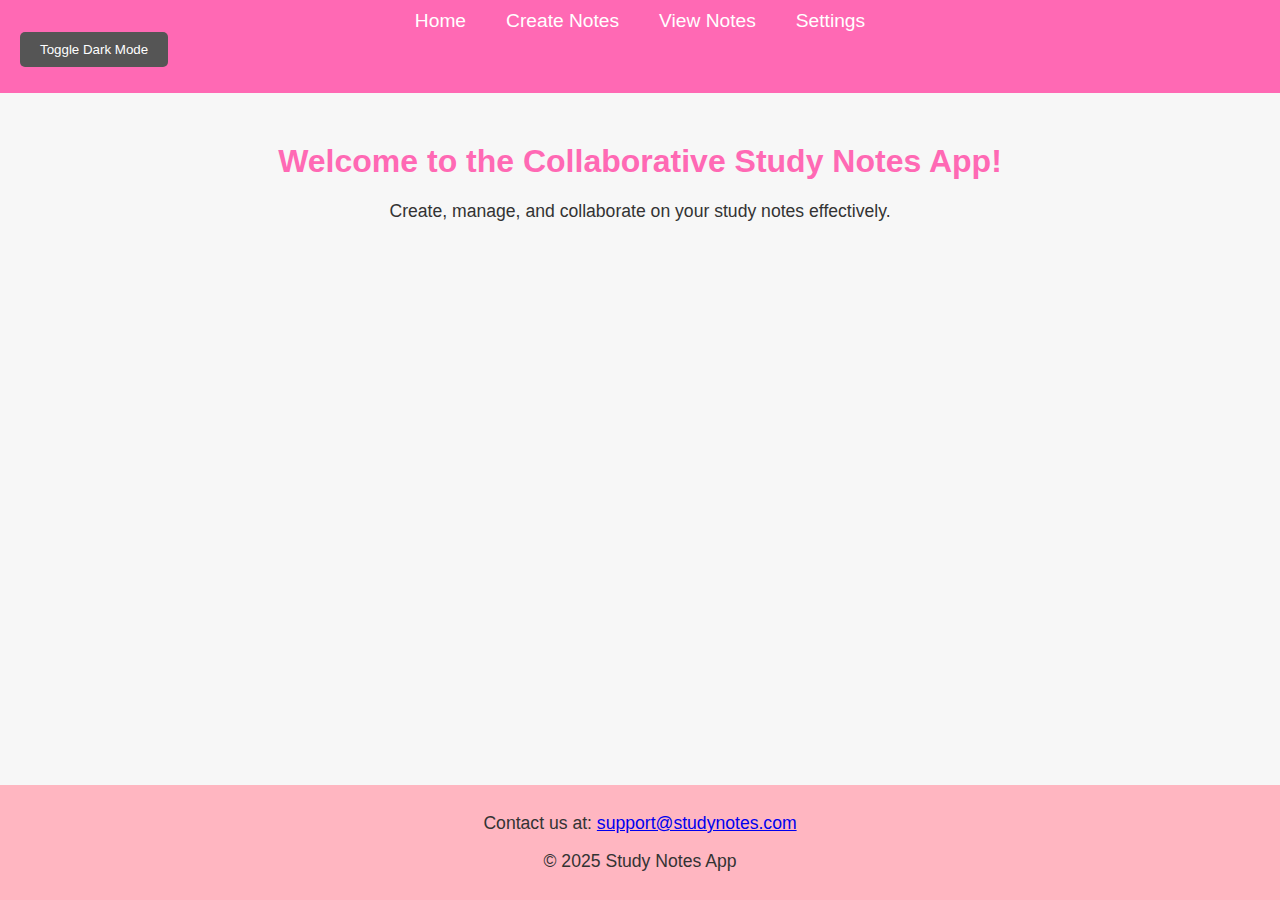
<file: index.html>
<!DOCTYPE html>
<html lang="en">
<head>
  <meta charset="UTF-8" />
  <meta name="viewport" content="width=device-width, initial-scale=1.0" />
  <meta name="description" content="Collaborative Study Notes Web App" />
  <link rel="stylesheet" href="styles.css" />
  <script src="script.js" defer></script>
  <title>Home - Study Notes</title>
</head>
<body>
  <header>
    <nav>
      <ul>
        <li><a href="index.html">Home</a></li>
        <li><a href="create.html">Create Notes</a></li>
        <li><a href="view.html">View Notes</a></li>
        <li><a href="settings.html">Settings</a></li>
      </ul>
      <button id="toggle-dark-mode">Toggle Dark Mode</button>
    </nav>
  </header>

  <section>
    <h1>Welcome to the Collaborative Study Notes App!</h1>
    <p>Create, manage, and collaborate on your study notes effectively.</p>
  </section>

  <footer>
    <p>Contact us at: <a href="mailto:support@studynotes.com">support@studynotes.com</a></p>
    <p>&copy; 2025 Study Notes App</p>
  </footer>
</body>
</html>
</file>
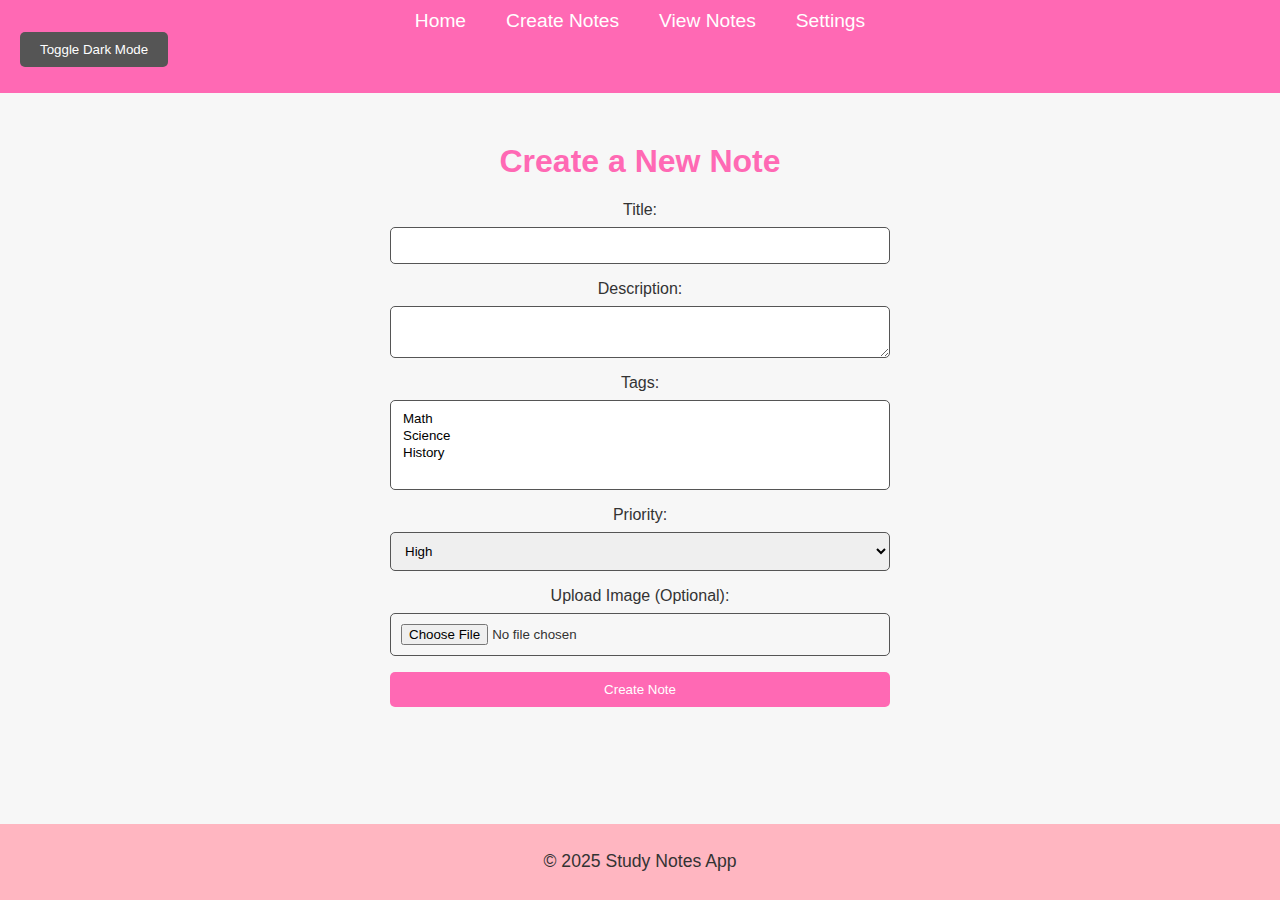
<file: create.html>
<!DOCTYPE html>
<html lang="en">
<head>
  <meta charset="UTF-8" />
  <meta name="viewport" content="width=device-width, initial-scale=1.0" />
  <link rel="stylesheet" href="styles.css" />
  <script src="script.js" defer></script>
  <title>Create Notes - Study Notes</title>
</head>
<body>
  <header>
    <nav>
      <ul>
        <li><a href="index.html">Home</a></li>
        <li><a href="create.html">Create Notes</a></li>
        <li><a href="view.html">View Notes</a></li>
        <li><a href="settings.html">Settings</a></li>
      </ul>
      <button id="toggle-dark-mode">Toggle Dark Mode</button>
    </nav>
  </header>

  <section>
    <h1>Create a New Note</h1>
    <form id="note-form">
      <label for="title">Title:</label>
      <input type="text" id="title" name="title" required />

      <label for="description">Description:</label>
      <textarea id="description" name="description" required></textarea>

      <label for="tags">Tags:</label>
      <select id="tags" name="tags" multiple>
        <option value="math">Math</option>
        <option value="science">Science</option>
        <option value="history">History</option>
      </select>

      <label for="priority">Priority:</label>
      <select id="priority" name="priority">
        <option value="high">High</option>
        <option value="medium">Medium</option>
        <option value="low">Low</option>
      </select>

      <label for="image">Upload Image (Optional):</label>
      <input type="file" id="image" name="image" accept="image/*" />

      <button type="submit">Create Note</button>
    </form>
    <p id="success-message" style="color: #ff69b4; display: none;">Your note has been successfully saved!</p>
  </section>

  <footer>
    <p>&copy; 2025 Study Notes App</p>
  </footer>
</body>
</html>
</file>
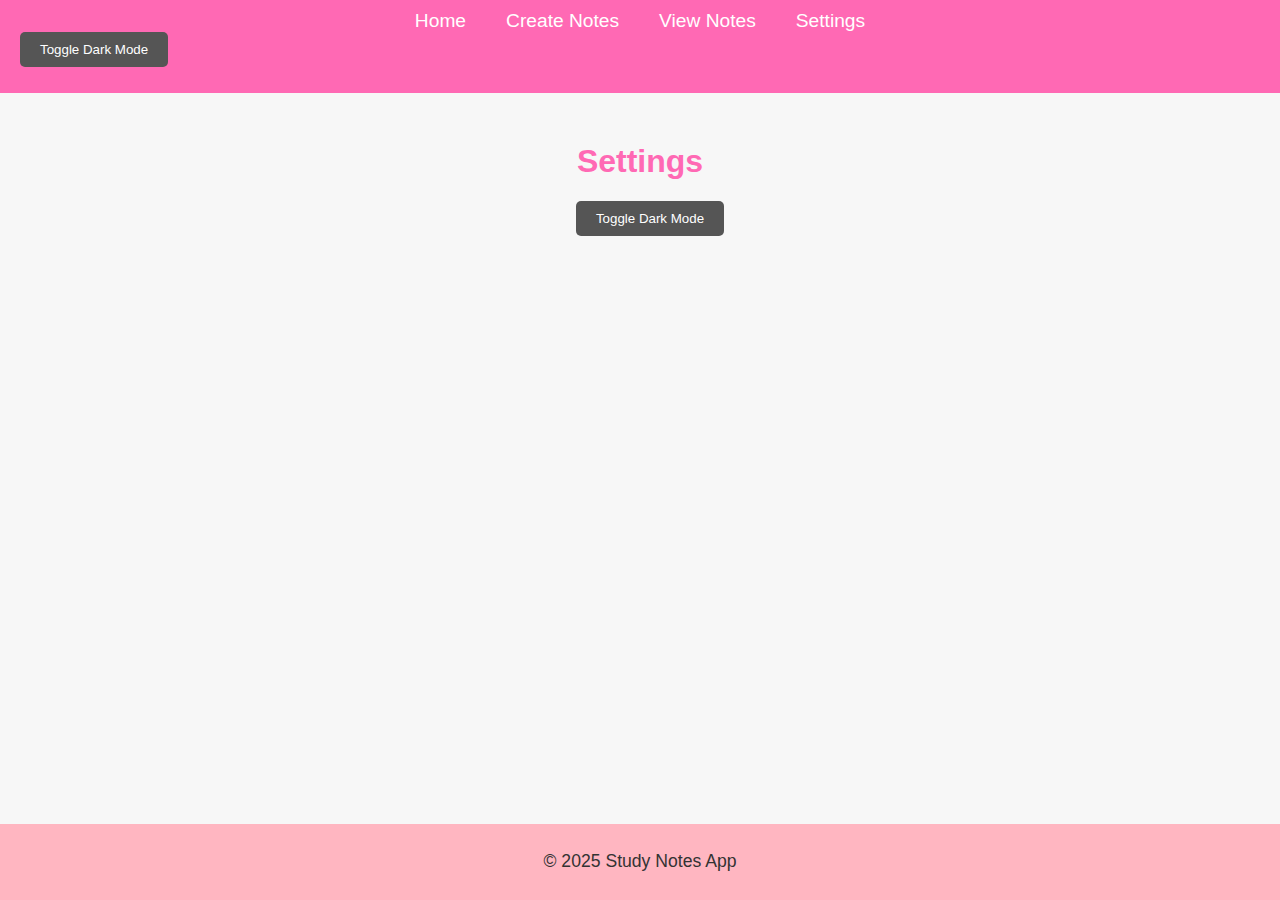
<file: settings.html>
<!DOCTYPE html>
<html lang="en">
<head>
  <meta charset="UTF-8" />
  <meta name="viewport" content="width=device-width, initial-scale=1.0" />
  <link rel="stylesheet" href="styles.css" />
  <script src="script.js" defer></script>
  <title>Settings - Study Notes</title>
</head>
<body>
  <header>
    <nav>
      <ul>
        <li><a href="index.html">Home</a></li>
        <li><a href="create.html">Create Notes</a></li>
        <li><a href="view.html">View Notes</a></li>
        <li><a href="settings.html">Settings</a></li>
      </ul>
      <button id="toggle-dark-mode">Toggle Dark Mode</button>
    </nav>
  </header>

  <section>
    <h1>Settings</h1>
    <button id="toggle-dark-mode">Toggle Dark Mode</button>
  </section>

  <footer>
    <p>&copy; 2025 Study Notes App</p>
  </footer>
</body>
</html>
</file>
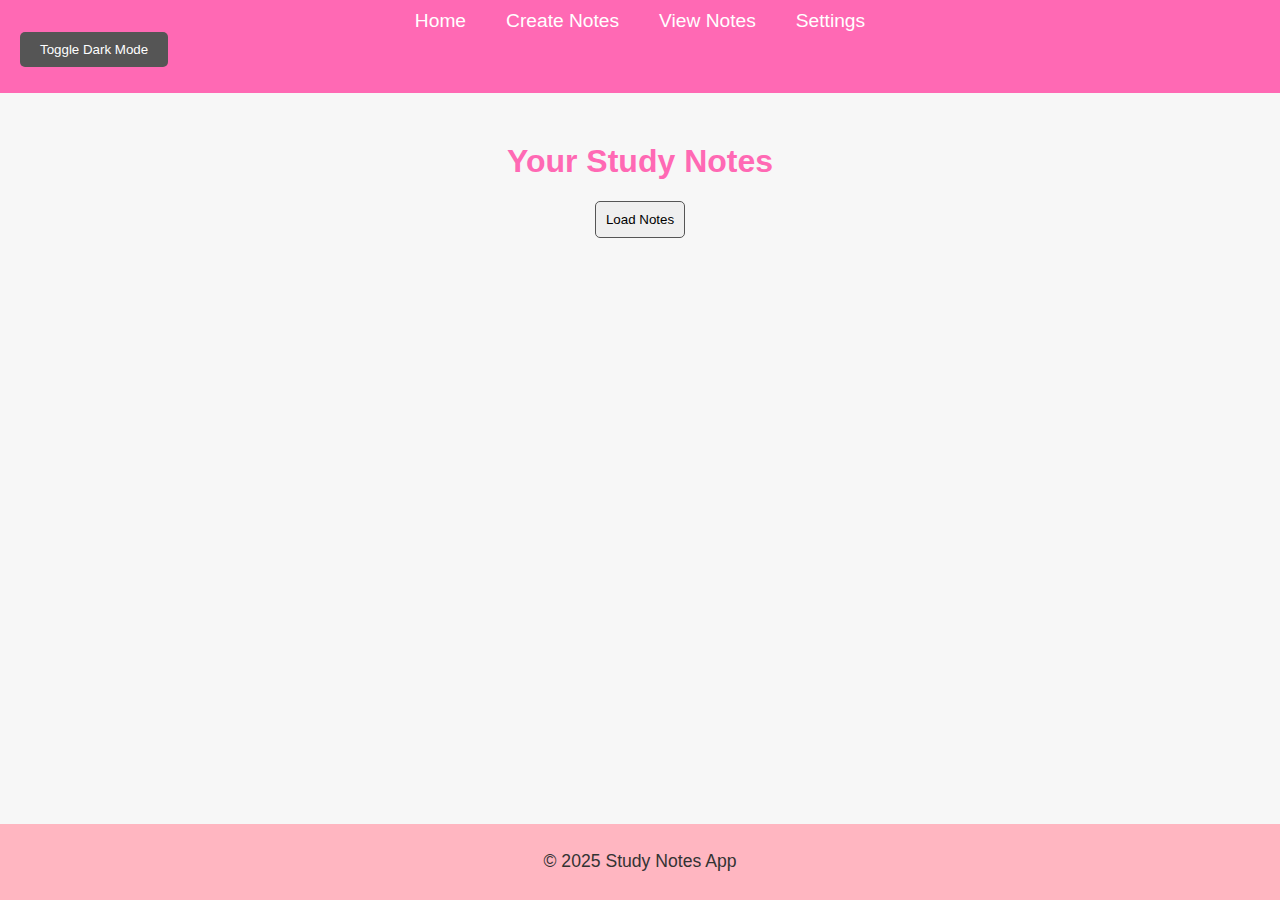
<file: view.html>
<!DOCTYPE html>
<html lang="en">
<head>
  <meta charset="UTF-8" />
  <meta name="viewport" content="width=device-width, initial-scale=1.0" />
  <link rel="stylesheet" href="styles.css" />
  <script src="script.js" defer></script>
  <title>View Notes - Study Notes</title>
</head>
<body>
  <header>
    <nav>
      <ul>
        <li><a href="index.html">Home</a></li>
        <li><a href="create.html">Create Notes</a></li>
        <li><a href="view.html">View Notes</a></li>
        <li><a href="settings.html">Settings</a></li>
      </ul>
      <button id="toggle-dark-mode">Toggle Dark Mode</button>
    </nav>
  </header>

  <section>
    <h1>Your Study Notes</h1>
    <button id="load-notes">Load Notes</button>
    <div id="notes-container"></div>
  </section>

  <footer>
    <p>&copy; 2025 Study Notes App</p>
  </footer>
</body>
</html>
</file>
<file: styles.css>
/* General Styling */
:root {
    --pink-light: #ffb6c1;
    --pink-dark: #ff69b4;
    --grey-light: #f7f7f7;
    --grey-dark: #555;
    --white: #fff;
    --black: #333;
  }
  
  body {
    font-family: Arial, sans-serif;
    background-color: var(--grey-light);
    color: var(--black);
    margin: 0;
    padding: 0;
  }
  
  /* Header and Navigation */
  header {
    background-color: var(--pink-dark);
    padding: 10px 0;
  }
  
  nav ul {
    list-style-type: none;
    margin: 0;
    padding: 0;
    display: flex;
    justify-content: center;
  }
  
  nav li {
    margin: 0 20px;
  }
  
  nav a {
    text-decoration: none;
    color: var(--white);
    font-size: 1.2em;
  }
  
  button#toggle-dark-mode {
    background-color: var(--grey-dark);
    color: var(--white);
    border: none;
    padding: 10px 20px;
    cursor: pointer;
    margin-left: 20px;
  }
  
  /* Section Styling */
  section {
    text-align: center;
    margin: 50px;
  }
  
  h1 {
    color: var(--pink-dark);
  }
  
  p {
    font-size: 1.1em;
  }
  
  /* Form Styling */
  form {
    display: flex;
    flex-direction: column;
    max-width: 500px;
    margin: 20px auto;
  }
  
  label {
    margin-bottom: 8px;
  }
  
  input, textarea, select, button {
    margin-bottom: 16px;
    padding: 10px;
    border: 1px solid var(--grey-dark);
    border-radius: 5px;
  }
  
  button[type="submit"] {
    background-color: var(--pink-dark);
    color: var(--white);
    border: none;
    cursor: pointer;
  }
  
  /* Notes Display */
  #notes-container {
    display: grid;
    grid-template-columns: repeat(auto-fill, minmax(300px, 1fr));
    gap: 20px;
    margin-top: 20px;
  }
  
  .note-card {
    background-color: var(--white);
    padding: 20px;
    border: 1px solid var(--grey-dark);
    border-radius: 10px;
  }
  
  /* Footer Styling */
  footer {
    background-color: var(--pink-light);
    text-align: center;
    padding: 10px 0;
  }
  
  /* Dark Mode */
  .dark-mode {
    background-color: var(--grey-dark);
    color: var(--white);
  }
  
  .dark-mode header, .dark-mode footer {
    background-color: var(--pink-dark);
  }
  
  .dark-mode nav a, .dark-mode button#toggle-dark-mode {
    color: var(--grey-light);
  }
  
  .dark-mode .note-card {
    background-color: var(--grey-light);
    color: var(--black);
  }
</file>
